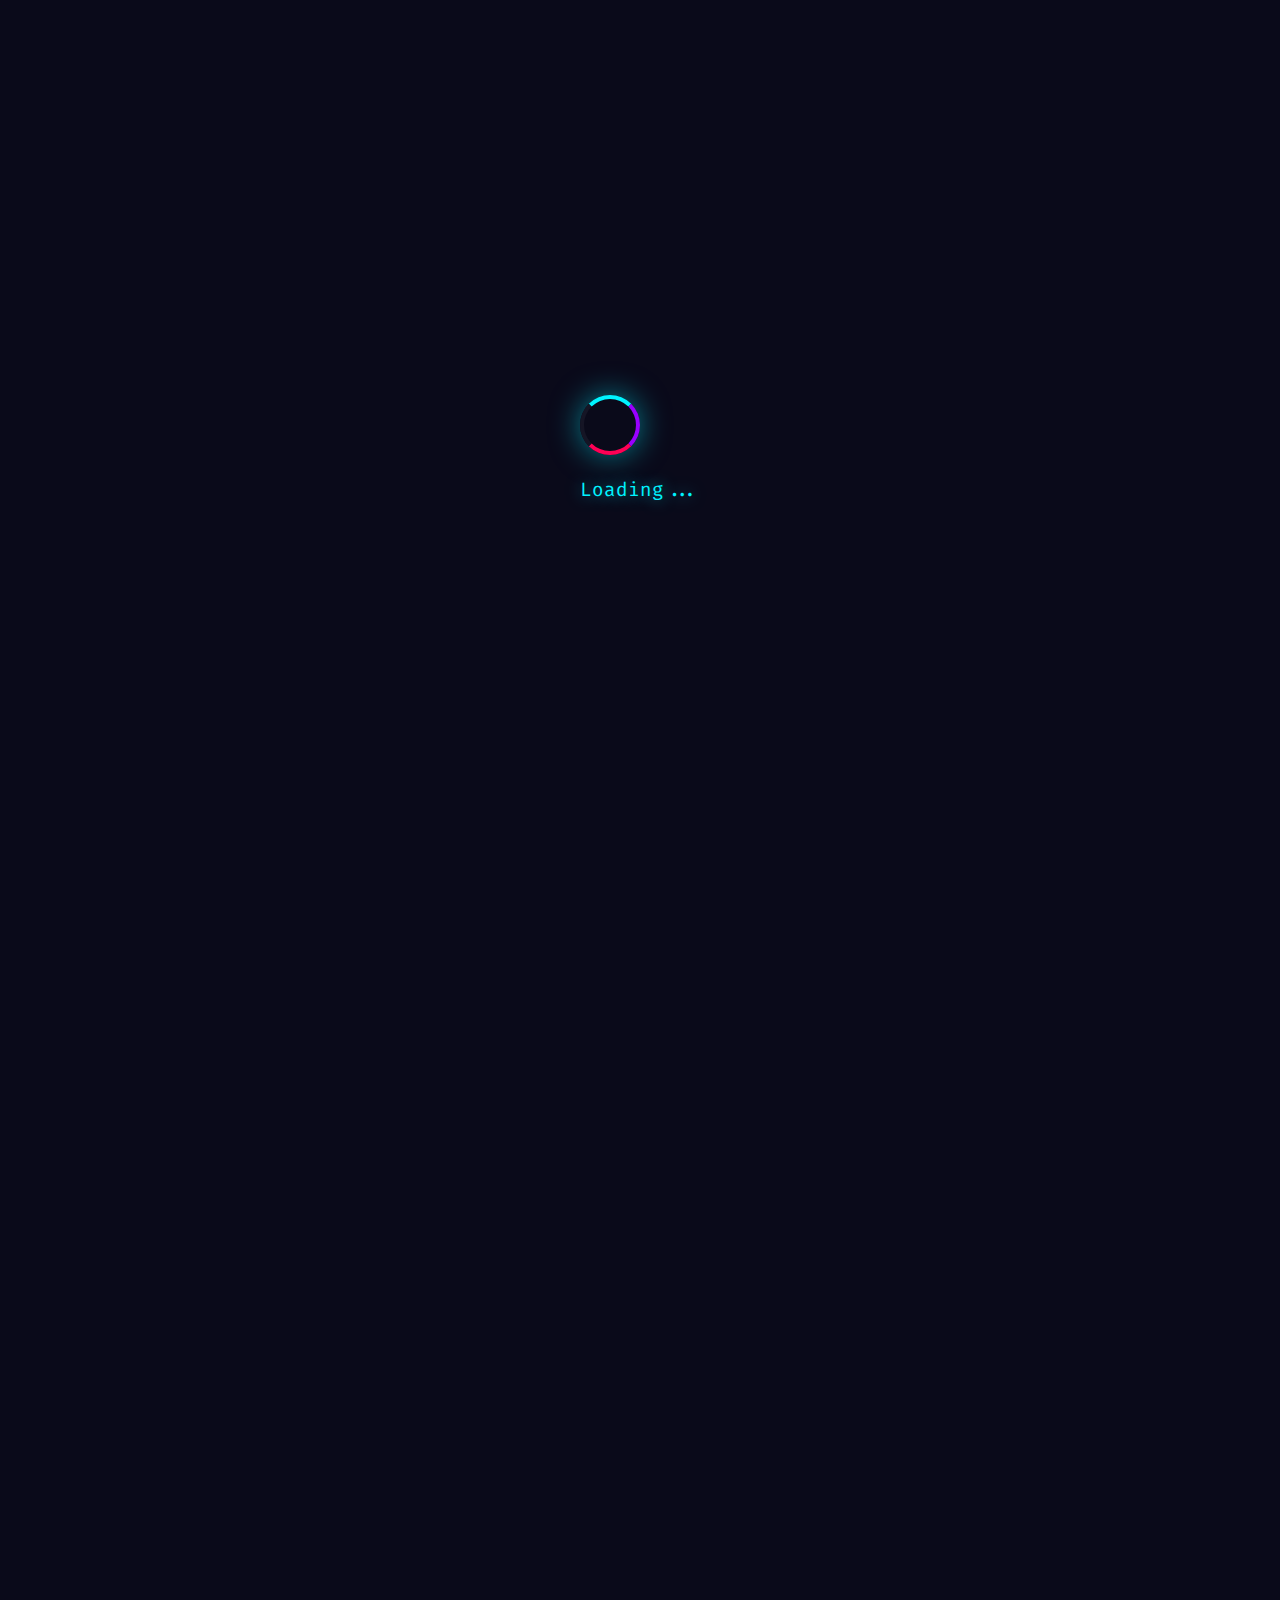
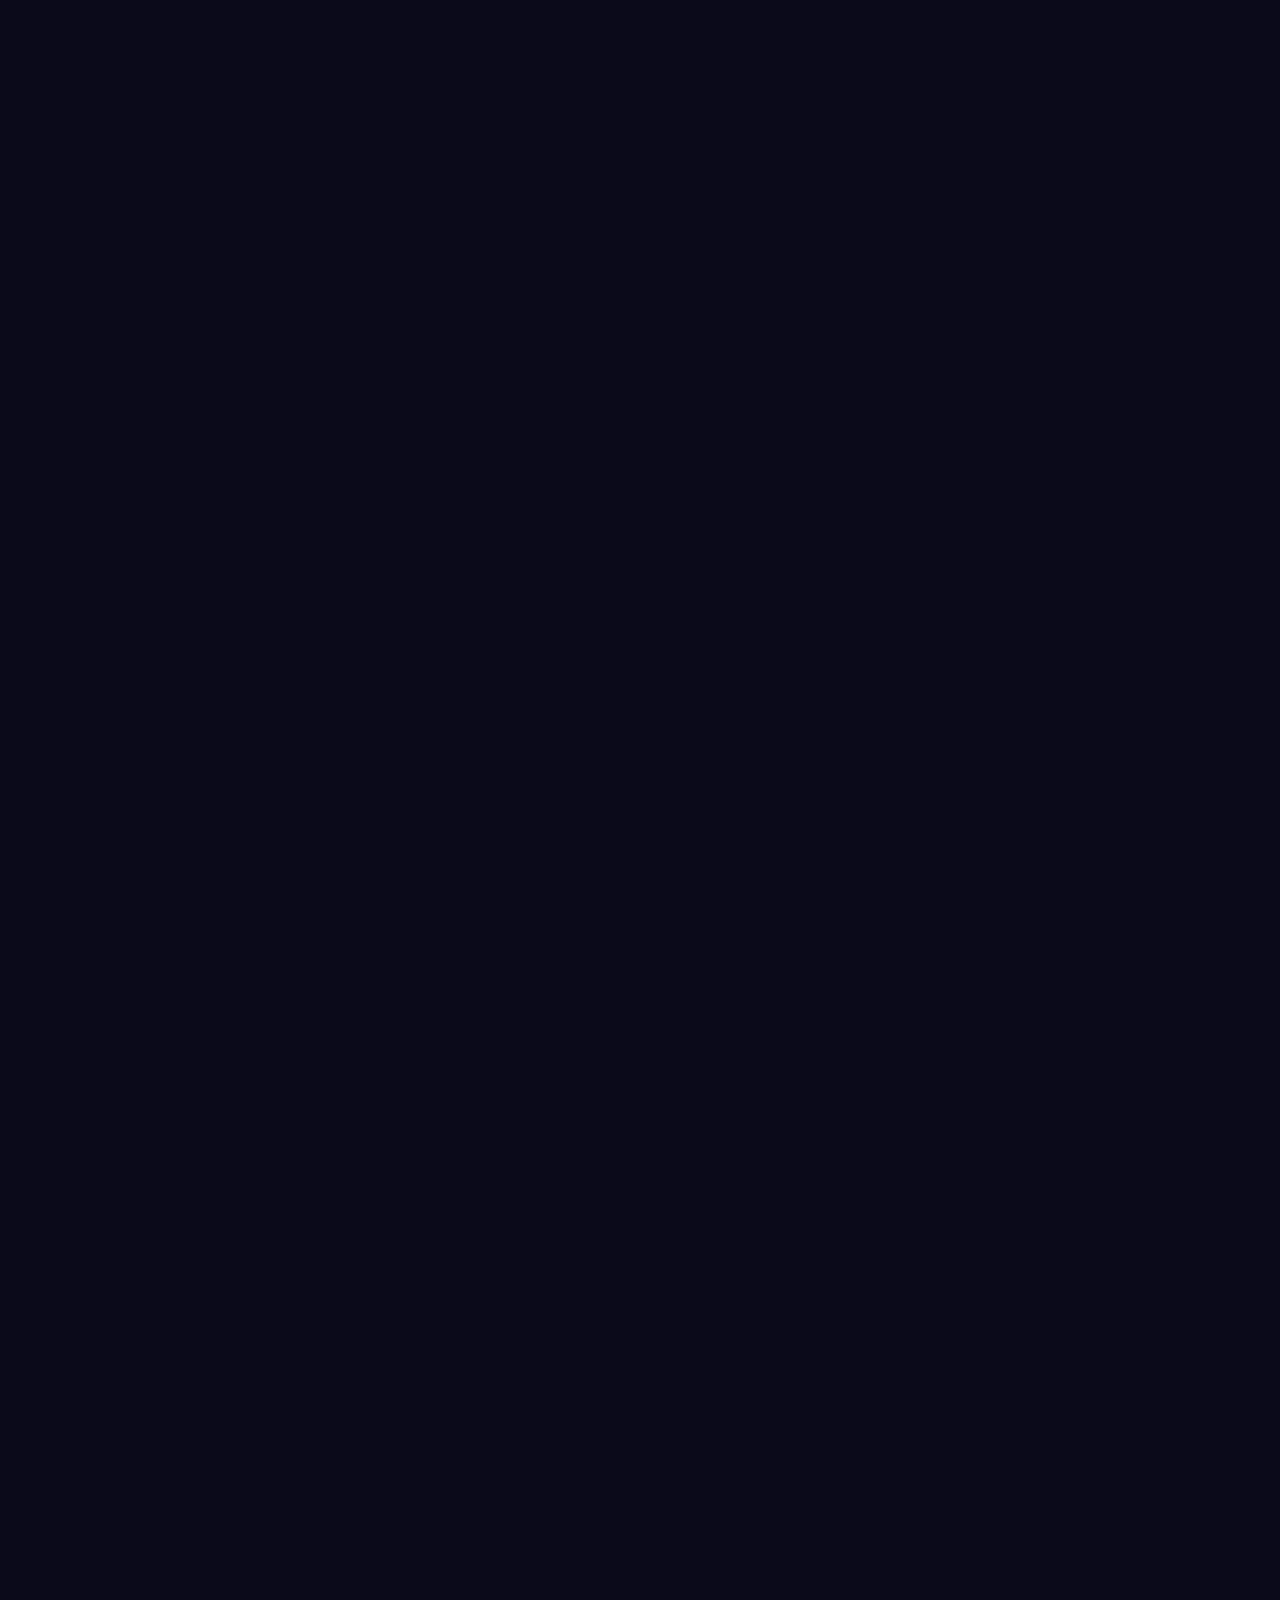
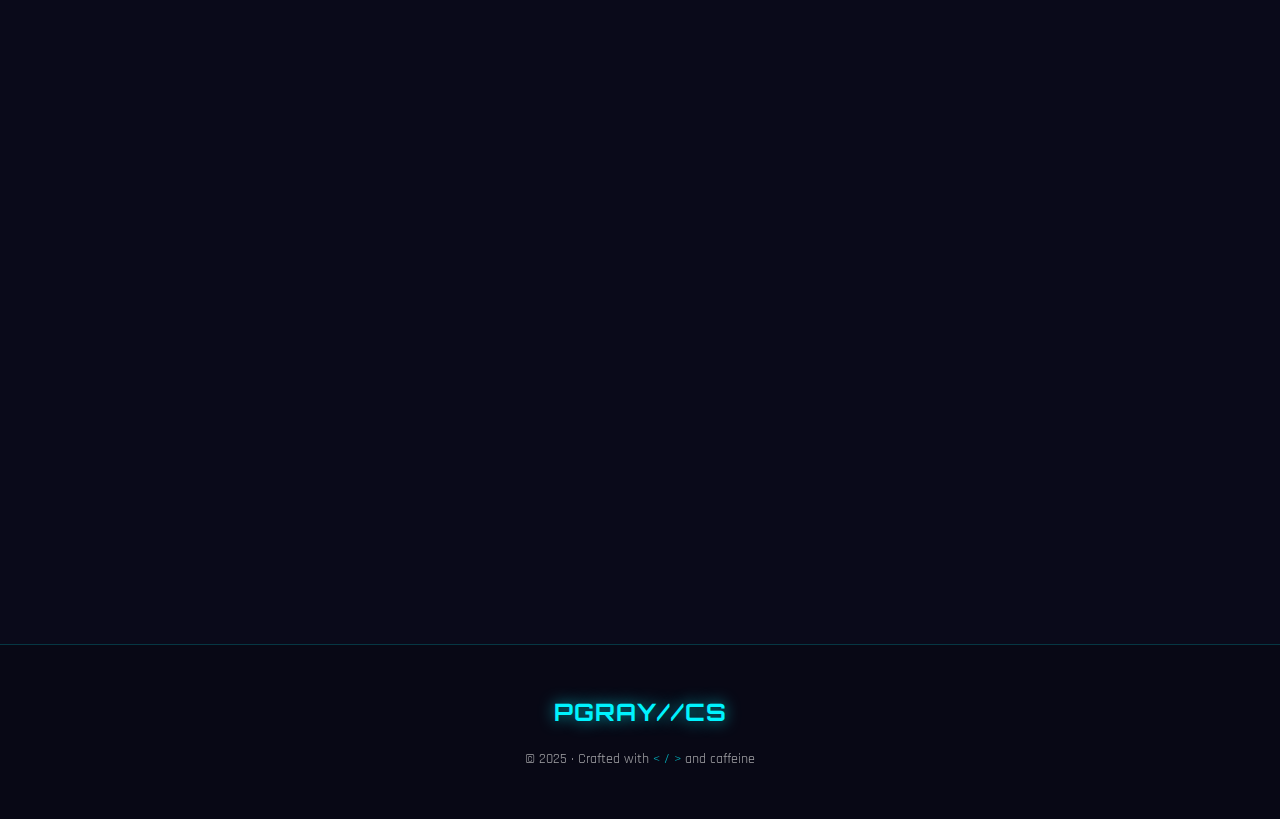
<file: index.html>
<!DOCTYPE html>
<html lang="en">
<head>
    <meta charset="UTF-8">
    <meta name="viewport" content="width=device-width, initial-scale=1.0">
    <title>PGrayCS - Tech Developer</title>    <link rel="stylesheet" href="https://cdnjs.cloudflare.com/ajax/libs/font-awesome/6.0.0/css/all.min.css">
    <link rel="preconnect" href="https://fonts.googleapis.com">
    <link rel="preconnect" href="https://fonts.gstatic.com" crossorigin>
    <link href="https://fonts.googleapis.com/css2?family=Orbitron:wght@400;500;700;900&family=Rajdhani:wght@300;400;500;700&family=Fira+Code:wght@300;400;500;600&display=swap" rel="stylesheet">
    <style>        :root {
            --primary-color: #00f3ff;
            --secondary-color: #9900ff;
            --accent-color: #ff0055;
            --success-color: #00ff88;
            --warning-color: #ffaa00;
            --text-color: #e0e0e0;
            --bg-color: #0a0a1a;
            --card-bg: #151525;
            --dark-bg: #080815;
            --matrix-green: #00ff41;
        }

        * {
            margin: 0;
            padding: 0;
            box-sizing: border-box;
        }        body {
            font-family: 'Rajdhani', sans-serif;
            line-height: 1.6;
            color: var(--text-color);
            background-color: var(--bg-color);
            background-image: 
                radial-gradient(circle at 25% 10%, rgba(0, 243, 255, 0.08) 0%, transparent 40%),
                radial-gradient(circle at 75% 90%, rgba(153, 0, 255, 0.08) 0%, transparent 40%),
                radial-gradient(circle at 50% 50%, rgba(255, 0, 85, 0.05) 0%, transparent 60%),
                linear-gradient(to bottom, var(--bg-color), var(--dark-bg));
            background-attachment: fixed;
            overflow-x: hidden;
            animation: backgroundShift 15s ease infinite;
        }

        @keyframes backgroundShift {
            0%, 100% { background-position: 0% 50%; }
            50% { background-position: 100% 50%; }
        }nav {
            background-color: rgba(10, 10, 26, 0.85);
            backdrop-filter: blur(15px);
            padding: 1rem;
            position: fixed;
            width: 100%;
            top: 0;
            z-index: 1000;
            box-shadow: 0 0 20px rgba(0, 243, 255, 0.3);
            border-bottom: 1px solid rgba(0, 243, 255, 0.3);
            transition: all 0.3s ease;
        }

        nav.scrolled {
            background-color: rgba(8, 8, 21, 0.95);
            box-shadow: 0 0 30px rgba(0, 243, 255, 0.4);
        }

        .nav-content {
            max-width: 1200px;
            margin: 0 auto;
            display: flex;
            justify-content: space-between;
            align-items: center;
        }        .logo {
            font-family: 'Orbitron', sans-serif;
            font-weight: 700;
            color: var(--primary-color);
            text-shadow: 0 0 15px rgba(0, 243, 255, 0.7);
            letter-spacing: 1px;
            position: relative;
            cursor: pointer;
            transition: all 0.3s ease;
        }

        .logo:hover {
            transform: scale(1.05);
            text-shadow: 0 0 25px rgba(0, 243, 255, 1);
        }

        /* Status Indicator */
        .status-indicator {
            position: absolute;
            top: -5px;
            right: -10px;
            width: 8px;
            height: 8px;
            background: var(--success-color);
            border-radius: 50%;
            animation: pulse 2s infinite;
        }

        @keyframes pulse {
            0% { box-shadow: 0 0 0 0 rgba(0, 255, 136, 0.7); }
            70% { box-shadow: 0 0 0 10px rgba(0, 255, 136, 0); }
            100% { box-shadow: 0 0 0 0 rgba(0, 255, 136, 0); }
        }

        .nav-links {
            display: flex;
            gap: 2rem;
        }

        .nav-links a {
            text-decoration: none;
            color: var(--text-color);
            font-weight: 500;
            text-transform: uppercase;
            letter-spacing: 1px;
            position: relative;
            padding: 0.5rem 0;
            transition: all 0.3s ease;
        }

        .nav-links a::after {
            content: '';
            position: absolute;
            bottom: 0;
            left: 0;
            width: 0;
            height: 2px;
            background: linear-gradient(90deg, var(--primary-color), var(--secondary-color));
            transition: width 0.3s ease;
        }

        .nav-links a:hover {
            color: var(--primary-color);
        }

        .nav-links a:hover::after {
            width: 100%;
        }        .hero {
            min-height: 100vh;
            display: flex;
            flex-direction: column;
            justify-content: center;
            align-items: center;
            text-align: center;
            padding: 8rem 2rem 4rem;
            position: relative;
            overflow: hidden;
        }

        .hero::before {
            content: '';
            position: absolute;
            top: 0;
            left: 0;
            width: 100%;
            height: 100%;
            background: 
                linear-gradient(135deg, rgba(0, 243, 255, 0.15) 0%, transparent 50%),
                linear-gradient(225deg, rgba(153, 0, 255, 0.15) 0%, transparent 50%),
                radial-gradient(circle at center, rgba(255, 0, 85, 0.1) 0%, transparent 70%);
            z-index: -1;
            animation: heroGlow 10s ease-in-out infinite;
        }

        @keyframes heroGlow {
            0%, 100% { opacity: 0.8; transform: scale(1); }
            50% { opacity: 1; transform: scale(1.05); }
        }

        /* Floating Elements */
        .floating-elements {
            position: absolute;
            width: 100%;
            height: 100%;
            top: 0;
            left: 0;
            z-index: 1;
            pointer-events: none;
        }

        .floating-icon {
            position: absolute;
            font-size: 2rem;
            color: var(--primary-color);
            opacity: 0.15;
            animation: float-random 15s infinite ease-in-out;
            filter: blur(1px);
            --parallax-x: 0px;
            --parallax-y: 0px;
        }

        @keyframes float-random {
            0%, 100% { 
                transform: translate(var(--parallax-x, 0px), var(--parallax-y, 0px)) translate(0, 0) rotate(0deg) scale(1); 
                opacity: 0.15; 
            }
            25% { 
                transform: translate(var(--parallax-x, 0px), var(--parallax-y, 0px)) translate(20px, -30px) rotate(90deg) scale(1.2); 
                opacity: 0.35; 
            }
            50% { 
                transform: translate(var(--parallax-x, 0px), var(--parallax-y, 0px)) translate(-15px, -60px) rotate(180deg) scale(0.9); 
                opacity: 0.25; 
            }
            75% { 
                transform: translate(var(--parallax-x, 0px), var(--parallax-y, 0px)) translate(30px, -40px) rotate(270deg) scale(1.1); 
                opacity: 0.35; 
            }
        }

        .hero-content {
            position: relative;
            z-index: 2;
        }        .hero h1 {
            font-family: 'Orbitron', sans-serif;
            font-size: 3.5rem;
            font-weight: 900;
            margin-bottom: 1rem;            background: linear-gradient(90deg, var(--primary-color), var(--secondary-color), var(--accent-color), var(--primary-color));
            background-size: 300% 100%;
            -webkit-background-clip: text;
            background-clip: text;
            -webkit-text-fill-color: transparent;
            animation: gradientText 5s ease infinite;
            letter-spacing: 2px;
            position: relative;
            filter: drop-shadow(0 0 30px rgba(0, 243, 255, 0.5));
        }

        @keyframes gradientText {
            0%, 100% { background-position: 0% 50%; }
            50% { background-position: 100% 50%; }
        }

        .hero-subtitle {
            font-size: 1.5rem;
            margin-bottom: 2rem;
            font-weight: 500;
            text-shadow: 0 0 15px rgba(0, 243, 255, 0.6);
            animation: subtitlePulse 3s ease-in-out infinite;
        }

        @keyframes subtitlePulse {
            0%, 100% { opacity: 0.9; }
            50% { opacity: 1; text-shadow: 0 0 25px rgba(0, 243, 255, 0.8); }
        }

        .typewriter {
            border-right: 2px solid var(--primary-color);
            white-space: nowrap;
            overflow: hidden;
            animation: typing 4s steps(40) infinite, blink 0.5s step-end infinite alternate;
            padding-right: 5px;
        }

        @keyframes typing {
            from { width: 0 }
            50% { width: 100% }
            90% { width: 100% }
            to { width: 0 }
        }

        @keyframes blink {
            50% { border-color: transparent }
        }

        .container {
            max-width: 1200px;
            margin: 0 auto;
            padding: 4rem 2rem;
        }

        .section {
            margin-bottom: 6rem;
            position: relative;
        }

        .section-title {
            font-family: 'Orbitron', sans-serif;
            font-size: 2.5rem;
            margin-bottom: 3rem;
            text-align: center;
            color: var(--primary-color);
            text-shadow: 0 0 15px rgba(0, 243, 255, 0.5);
            position: relative;
            display: inline-block;
            left: 50%;
            transform: translateX(-50%);
            animation: titleGlow 3s ease-in-out infinite;
        }

        @keyframes titleGlow {
            0%, 100% { text-shadow: 0 0 15px rgba(0, 243, 255, 0.5); }
            50% { text-shadow: 0 0 30px rgba(0, 243, 255, 0.8), 0 0 50px rgba(153, 0, 255, 0.4); }
        }

        .section-title::after {
            content: '';
            position: absolute;
            bottom: -10px;
            left: 0;
            width: 100%;
            height: 3px;
            background: linear-gradient(90deg, var(--secondary-color), var(--primary-color), var(--accent-color), var(--primary-color), var(--secondary-color));
            background-size: 200% 100%;
            animation: lineSlide 3s linear infinite;
        }

        @keyframes lineSlide {
            0% { background-position: 0% 50%; }
            100% { background-position: 200% 50%; }
        }

        .about-content {
            display: grid;
            grid-template-columns: 1fr 1fr;
            gap: 4rem;
            align-items: center;
        }

        .about-text {
            position: relative;
            padding: 20px;
            border: 1px solid rgba(0, 243, 255, 0.2);
            border-radius: 8px;
            background-color: rgba(21, 21, 37, 0.7);
        }

        .about-text p {
            margin-bottom: 1rem;
            font-size: 1.2rem;
        }

        .skills {
            display: flex;
            flex-wrap: wrap;
            gap: 1rem;
            margin-top: 2rem;
        }

        .skill-tag {
            background: linear-gradient(135deg, var(--primary-color), var(--secondary-color));
            background-size: 200% 200%;
            animation: gradient-shift 3s ease infinite;
            color: var(--dark-bg);
            padding: 0.3rem 1rem;
            border-radius: 50px;
            font-weight: 600;
            font-size: 0.9rem;
            box-shadow: 0 0 15px rgba(0, 243, 255, 0.3);
            transition: all 0.3s ease;
            will-change: transform;
        }

        .skill-tag:hover {
            transform: translateY(-5px) scale(1.1);
            box-shadow: 0 5px 25px rgba(0, 243, 255, 0.6);
        }

        @keyframes gradient-shift {
            0% { background-position: 0% 50% }
            50% { background-position: 100% 50% }
            100% { background-position: 0% 50% }
        }

        .terminal {
            background-color: var(--dark-bg);
            border-radius: 8px;
            padding: 20px;
            font-family: 'Courier New', monospace;
            border: 1px solid var(--primary-color);
            box-shadow: 0 0 25px rgba(0, 243, 255, 0.4), inset 0 0 20px rgba(0, 243, 255, 0.1);
            position: relative;
            animation: terminalPulse 5s ease-in-out infinite;
        }

        @keyframes terminalPulse {
            0%, 100% { box-shadow: 0 0 25px rgba(0, 243, 255, 0.4), inset 0 0 20px rgba(0, 243, 255, 0.1); }
            50% { box-shadow: 0 0 40px rgba(0, 243, 255, 0.6), inset 0 0 30px rgba(0, 243, 255, 0.2); }
        }

        .terminal-header {
            display: flex;
            align-items: center;
            margin-bottom: 15px;
            border-bottom: 1px solid rgba(255, 255, 255, 0.1);
            padding-bottom: 10px;
        }

        .terminal-button {
            width: 12px;
            height: 12px;
            border-radius: 50%;
            margin-right: 7px;
        }

        .btn-red { background-color: #ff5f57; }
        .btn-yellow { background-color: #febc2e; }
        .btn-green { background-color: #28c840; }

        .terminal-title {
            margin-left: 10px;
            font-size: 0.9rem;
            color: rgba(255, 255, 255, 0.7);
        }

        .terminal-text {
            line-height: 1.5;
        }

        .terminal-text .prompt {
            color: var(--primary-color);
            margin-right: 10px;
        }

        .terminal-text .command {
            color: #ffffff;
        }

        .terminal-text .output {
            color: #a0a0a0;
            margin: 5px 0 15px 0;
            display: block;
        }

        .cards {
            display: grid;
            grid-template-columns: repeat(auto-fit, minmax(300px, 1fr));
            gap: 2rem;
            margin-top: 2rem;
        }        .card {
            background: var(--card-bg);
            padding: 2rem;
            border-radius: 12px;
            border: 1px solid rgba(0, 243, 255, 0.2);
            box-shadow: 0 0 20px rgba(0, 0, 0, 0.2);
            transition: all 0.4s cubic-bezier(0.4, 0, 0.2, 1);
            position: relative;
            overflow: hidden;
            z-index: 1;
            transform: perspective(1000px) rotateX(0deg);
        }

        .card::before {
            content: '';
            position: absolute;
            top: -2px;
            left: -2px;
            right: -2px;
            bottom: -2px;
            background: linear-gradient(45deg, var(--primary-color), var(--secondary-color), var(--accent-color), var(--success-color), var(--primary-color));
            z-index: -1;
            background-size: 400%;
            animation: glowing 20s linear infinite;
            opacity: 0;
            transition: opacity 0.3s ease-in-out;
            border-radius: 14px;
        }

        .card::after {
            content: '';
            position: absolute;
            top: 0;
            left: -100%;
            width: 100%;
            height: 100%;
            background: linear-gradient(90deg, transparent, rgba(255, 255, 255, 0.15), transparent);
            transition: left 0.6s ease;
        }

        .card:hover::before {
            opacity: 1;
        }

        .card:hover::after {
            left: 100%;
        }

        .card:hover {
            transform: perspective(1000px) rotateX(5deg) translateY(-20px) scale(1.02);
            box-shadow: 0 25px 50px rgba(0, 243, 255, 0.3), 0 0 40px rgba(153, 0, 255, 0.2);
        }

        @keyframes glowing {
            0% { background-position: 0 0; }
            50% { background-position: 400% 0; }
            100% { background-position: 0 0; }
        }

        .card h3 {
            font-family: 'Orbitron', sans-serif;
            color: var(--primary-color);
            margin-bottom: 1rem;
            text-transform: uppercase;
            letter-spacing: 1px;
        }

        .card-content {
            position: relative;
            z-index: 3;
        }

        .tech-stack {
            display: flex;
            flex-wrap: wrap;
            gap: 0.5rem;
            margin-top: 1rem;
        }        .tech-badge {
            background-color: rgba(0, 0, 0, 0.2);
            color: var(--primary-color);
            border: 1px solid var(--primary-color);
            padding: 0.2rem 0.5rem;
            border-radius: 4px;
            font-size: 0.8rem;
            transition: all 0.3s ease;
            position: relative;
            overflow: hidden;
            will-change: transform;
        }

        .tech-badge::before {
            content: '';
            position: absolute;
            top: 0;
            left: -100%;
            width: 100%;
            height: 100%;
            background: linear-gradient(135deg, var(--primary-color), var(--secondary-color));
            transition: left 0.3s ease;
            z-index: -1;
        }

        .tech-badge:hover {
            color: var(--dark-bg);
            transform: scale(1.15) rotate(-2deg);
            box-shadow: 0 0 15px rgba(0, 243, 255, 0.6);
        }

        .tech-badge:hover::before {
            left: 0;
        }

        .social-links {
            display: flex;
            justify-content: center;
            gap: 2rem;
            margin-top: 3rem;
        }

        .social-link {
            display: flex;
            flex-direction: column;
            align-items: center;
            color: var(--text-color);
            text-decoration: none;
            transition: all 0.3s ease;
        }        .social-icon {
            display: flex;
            align-items: center;
            justify-content: center;
            width: 60px;
            height: 60px;
            border-radius: 50%;
            background-color: var(--card-bg);
            border: 1px solid rgba(0, 243, 255, 0.2);
            font-size: 1.5rem;
            margin-bottom: 0.5rem;
            position: relative;
            overflow: hidden;
            transition: all 0.3s ease;
        }

        .social-icon i {
            color: var(--primary-color);
            z-index: 2;
            position: relative;
            transition: all 0.3s ease;
        }

        .social-icon::before {
            content: '';
            position: absolute;
            width: 100%;
            height: 100%;
            background: linear-gradient(45deg, var(--primary-color), var(--secondary-color));
            opacity: 0;
            transition: opacity 0.3s ease;
            z-index: -1;
        }

        .social-name {
            font-size: 0.9rem;
            opacity: 0.8;
        }        .social-link:hover .social-icon {
            transform: translateY(-8px) rotate(5deg);
            box-shadow: 0 8px 25px rgba(0, 243, 255, 0.5), 0 0 30px rgba(153, 0, 255, 0.3);
            border-color: var(--primary-color);
        }

        .social-link:hover .social-icon::before {
            opacity: 1;
        }

        .social-link:hover .social-icon i {
            color: var(--dark-bg);
            transform: scale(1.2) rotate(-5deg);
        }

        .social-link:hover .social-name {
            color: var(--primary-color);
            text-shadow: 0 0 10px rgba(0, 243, 255, 0.6);
        }

        footer {
            background-color: var(--dark-bg);
            padding: 3rem 2rem;
            text-align: center;
            margin-top: 4rem;
            border-top: 1px solid rgba(0, 243, 255, 0.2);
            position: relative;
        }

        .footer-content {
            position: relative;
            z-index: 2;
        }

        .footer-text {
            font-size: 0.9rem;
            opacity: 0.7;
            margin-top: 1rem;
        }

        .highlight {
            color: var(--primary-color);
        }

        /* Mobile Menu */
        .menu-toggle {
            display: none;
            flex-direction: column;
            justify-content: space-between;
            width: 30px;
            height: 21px;
            cursor: pointer;
        }

        .menu-toggle span {
            display: block;
            height: 3px;
            width: 100%;
            background-color: var(--primary-color);
            border-radius: 3px;
            transition: all 0.3s ease;
        }        @media (max-width: 768px) {
            .hero h1 {
                font-size: 2.5rem;
            }
            
            .menu-toggle {
                display: flex;
            }
            
            .nav-links {
                display: none;
                position: absolute;
                top: 100%;
                left: 0;
                width: 100%;
                flex-direction: column;
                align-items: center;
                background-color: rgba(10, 10, 26, 0.95);
                backdrop-filter: blur(10px);
                padding: 1rem 0;
                box-shadow: 0 5px 10px rgba(0, 0, 0, 0.2);
            }
            
            .nav-links.active {
                display: flex;
            }

            .about-content {
                grid-template-columns: 1fr;
                gap: 2rem;
            }

            .terminal {
                order: -1;
            }

            .social-links {
                gap: 1.5rem;
                flex-wrap: wrap;
                justify-content: center;
            }            .social-icon {
                width: 50px;
                height: 50px;
                font-size: 1.2rem;
            }
        }

        /* Smooth Scrolling */
        html {
            scroll-behavior: smooth;
        }

        /* Loading Screen */
        .loading-screen {
            position: fixed;
            top: 0;
            left: 0;
            width: 100%;
            height: 100%;
            background: var(--bg-color);
            display: flex;
            justify-content: center;
            align-items: center;
            z-index: 9999;
            transition: opacity 0.5s ease;
        }

        .loading-spinner {
            width: 60px;
            height: 60px;
            border: 4px solid var(--card-bg);
            border-top: 4px solid var(--primary-color);
            border-right: 4px solid var(--secondary-color);
            border-bottom: 4px solid var(--accent-color);
            border-radius: 50%;
            animation: spin 1s linear infinite;
            box-shadow: 0 0 30px rgba(0, 243, 255, 0.5);
        }

        @keyframes spin {
            0% { transform: rotate(0deg); }
            100% { transform: rotate(360deg); }
        }

        .loading-text {
            margin-top: 20px;
            font-family: 'Fira Code', monospace;
            color: var(--primary-color);
            animation: typing-dots 1.5s infinite, textPulse 2s ease-in-out infinite;
            font-size: 1.2rem;
            text-shadow: 0 0 15px rgba(0, 243, 255, 0.6);
        }

        @keyframes textPulse {
            0%, 100% { opacity: 0.8; }
            50% { opacity: 1; }
        }

        @keyframes typing-dots {
            0%, 20% { content: 'Loading'; }
            40% { content: 'Loading.'; }
            60% { content: 'Loading..'; }
            80%, 100% { content: 'Loading...'; }
        }

        /* Scroll Progress Bar */
        .scroll-progress {
            position: fixed;
            top: 0;
            left: 0;
            width: 0%;
            height: 4px;
            background: linear-gradient(90deg, var(--primary-color), var(--secondary-color), var(--accent-color), var(--primary-color));
            background-size: 200% 100%;
            z-index: 1001;
            transition: width 0.1s ease;
            box-shadow: 0 0 15px rgba(0, 243, 255, 0.6), 0 0 30px rgba(153, 0, 255, 0.4);
            animation: progressGlow 3s linear infinite;
        }

        @keyframes progressGlow {
            0% { background-position: 0% 50%; }
            100% { background-position: 200% 50%; }
        }

        /* Animation classes */
        .glitch-effect {
            animation: glitch 1s linear infinite;
        }

        @keyframes glitch {
            2%, 64% {
                transform: translate(2px, 0) skew(0deg);
            }
            4%, 60% {
                transform: translate(-2px, 0) skew(0deg);
            }
            62% {
                transform: translate(0, 0) skew(5deg);
            }        }
    </style>
</head>
<body>
    <!-- Loading Screen -->
    <div class="loading-screen" id="loadingScreen">
        <div style="text-align: center;">
            <div class="loading-spinner"></div>
            <div class="loading-text">Loading...</div>
        </div>
    </div>    <!-- Scroll Progress Bar -->
    <div class="scroll-progress" id="scrollProgress"></div>

    <nav id="navbar">
        <div class="nav-content">
            <h2 class="logo">
                PGRAY<span class="highlight">//</span>CS
                <div class="status-indicator"></div>
            </h2>
            <div class="menu-toggle" id="menuToggle">
                <span></span>
                <span></span>
                <span></span>
            </div>            <div class="nav-links" id="navLinks">
                <a href="#about">about_me</a> 
                <a href="#projects">projects</a>
                <a href="#tools">tools</a>
                <a href="#games">games</a>
                <a href="#skills">skills</a>
                <a href="#contact">contact</a>
            </div>
        </div>
    </nav>    <section class="hero">
        <!-- Floating Tech Icons -->
        <div class="floating-elements">
            <i class="floating-icon fas fa-code" style="top: 20%; left: 10%; animation-delay: -2s;"></i>
            <i class="floating-icon fas fa-laptop-code" style="top: 30%; right: 15%; animation-delay: -5s;"></i>
            <i class="floating-icon fas fa-microchip" style="top: 60%; left: 20%; animation-delay: -8s;"></i>
            <i class="floating-icon fas fa-robot" style="top: 70%; right: 25%; animation-delay: -3s;"></i>
            <i class="floating-icon fas fa-rocket" style="top: 40%; left: 80%; animation-delay: -6s;"></i>
            <i class="floating-icon fas fa-database" style="top: 15%; right: 30%; animation-delay: -1s;"></i>
        </div>
        
        <div class="hero-content">
            <h1>PETER <span class="highlight">GRAY</span></h1>
            <p class="hero-subtitle typewriter">Software Developer · Problem Solver · Tech Enthusiast</p>
        </div>
    </section>

    <div class="container">
        <section id="about" class="section">
            <h2 class="section-title">about_me</h2>
            <div class="about-content">
                <div class="about-text">
                    <p>I'm a passionate software developer with expertise in building modern applications and solving complex problems. I thrive on technical challenges and creating elegant, efficient solutions.</p>
                    <p>With a focus on web development and a love for cutting-edge technologies, I craft digital experiences that push boundaries.</p>
                    <div class="skills">
                        <span class="skill-tag">JavaScript</span>
                        <span class="skill-tag">React</span>
                        <span class="skill-tag">Node.js</span>
                        <span class="skill-tag">Python</span>
                        <span class="skill-tag">Full Stack</span>
                    </div>
                </div>
                <div class="terminal">
                    <div class="terminal-header">
                        <div class="terminal-button btn-red"></div>
                        <div class="terminal-button btn-yellow"></div>
                        <div class="terminal-button btn-green"></div>
                        <div class="terminal-title">pgraycs-terminal</div>
                    </div>
                    <div class="terminal-text">
                        <div><span class="prompt">$</span> <span class="command">whoami</span></div>
                        <span class="output">Peter Gray, Software Developer</span>
                        <div><span class="prompt">$</span> <span class="command">cat skills.txt</span></div>
                        <span class="output">Frontend Development, Backend Systems, Database Design, UI/UX, Problem Solving</span>
                        <div><span class="prompt">$</span> <span class="command">./start_conversation.sh</span></div>
                        <span class="output">Initializing contact channels... Ready to connect!</span>
                        <div><span class="prompt">$</span> <span class="command">_</span></div>
                    </div>
                </div>
            </div>
        </section>

        <section id="projects" class="section">
            <h2 class="section-title">featured_projects</h2>
            <div class="cards">
                <div class="card">
                    <div class="card-content">
                        <h3>Project Alpha</h3>
                        <p>A cutting-edge web application featuring real-time data analysis and interactive visualizations for tech industry metrics.</p>
                        <div class="tech-stack">
                            <span class="tech-badge">React</span>
                            <span class="tech-badge">Node.js</span>
                            <span class="tech-badge">Socket.io</span>
                        </div>
                    </div>
                </div>
                <div class="card">
                    <div class="card-content">
                        <h3>Neural Net</h3>
                        <p>Machine learning system designed to analyze and predict user behavior across digital platforms with 95% accuracy.</p>
                        <div class="tech-stack">
                            <span class="tech-badge">Python</span>
                            <span class="tech-badge">TensorFlow</span>
                            <span class="tech-badge">AWS</span>
                        </div>
                    </div>
                </div>
                <div class="card">
                    <div class="card-content">
                        <h3>Crypto Tracker</h3>
                        <p>Blockchain-based application for monitoring cryptocurrency markets with customizable alerts and portfolio management.</p>
                        <div class="tech-stack">
                            <span class="tech-badge">Vue.js</span>
                            <span class="tech-badge">Express</span>
                            <span class="tech-badge">MongoDB</span>
                        </div>
                    </div>
                </div>
            </div>
        </section>

        <section id="tools" class="section">
            <h2 class="section-title">tools</h2>
            <div class="cards">
                <div class="card">
                    <div class="card-content">
                        <h3>Grade Boundary Calculator</h3>
                        <p>A web-based tool for calculating grade boundaries and academic performance metrics.</p>
                        <div class="tech-stack">
                            <span class="tech-badge">JavaScript</span>
                            <span class="tech-badge">HTML</span>
                            <span class="tech-badge">CSS</span>
                        </div>
                    </div>
                </div>
                <div class="card">
                    <div class="card-content">
                        <h3>Tool Coming Soon</h3>
                        <p>More development tools and utilities are currently in development.</p>
                        <div class="tech-stack">
                            <span class="tech-badge">In Progress</span>
                        </div>
                    </div>
                </div>
            </div>
        </section>

        <section id="games" class="section">
            <h2 class="section-title">games</h2>
            <div class="cards">
                <div class="card">
                    <div class="card-content">
                        <h3>Game Project 1</h3>
                        <p>Interactive web-based games and entertainment applications.</p>
                        <div class="tech-stack">
                            <span class="tech-badge">JavaScript</span>
                            <span class="tech-badge">Canvas</span>
                            <span class="tech-badge">WebGL</span>
                        </div>
                    </div>
                </div>
                <div class="card">
                    <div class="card-content">
                        <h3>Game Coming Soon</h3>
                        <p>Exciting gaming projects are currently under development.</p>
                        <div class="tech-stack">
                            <span class="tech-badge">In Progress</span>
                        </div>
                    </div>
                </div>
            </div>
        </section>

        <section id="skills" class="section">
            <h2 class="section-title">tech_stack</h2>
            <div class="cards">
                <div class="card">
                    <div class="card-content">
                        <h3>Frontend</h3>
                        <p>Building responsive, interactive user interfaces with modern frameworks and cutting-edge technologies.</p>
                        <div class="tech-stack">
                            <span class="tech-badge">React</span>
                            <span class="tech-badge">Vue</span>
                            <span class="tech-badge">Angular</span>
                            <span class="tech-badge">HTML5/CSS3</span>
                            <span class="tech-badge">TypeScript</span>
                        </div>
                    </div>
                </div>
                <div class="card">
                    <div class="card-content">
                        <h3>Backend</h3>
                        <p>Developing scalable server systems and APIs that power complex applications securely and efficiently.</p>
                        <div class="tech-stack">
                            <span class="tech-badge">Node.js</span>
                            <span class="tech-badge">Python</span>
                            <span class="tech-badge">Java</span>
                            <span class="tech-badge">GraphQL</span>
                            <span class="tech-badge">RESTful APIs</span>
                        </div>
                    </div>
                </div>
                <div class="card">
                    <div class="card-content">
                        <h3>DevOps</h3>
                        <p>Implementing continuous integration and deployment pipelines for smooth software delivery.</p>
                        <div class="tech-stack">
                            <span class="tech-badge">Docker</span>
                            <span class="tech-badge">Kubernetes</span>
                            <span class="tech-badge">AWS</span>
                            <span class="tech-badge">CI/CD</span>
                            <span class="tech-badge">Git</span>
                        </div>
                    </div>
                </div>
            </div>
        </section>

        <section id="contact" class="section">
            <h2 class="section-title">connect_with_me</h2>
            <div class="social-links">
                <a href="https://github.com/PGrayCS" target="_blank" class="social-link">
                    <div class="social-icon"><i class="fab fa-github"></i></div>
                    <span class="social-name">GitHub</span>
                </a>
                <a href="https://linkedin.com/in/yourusername" target="_blank" class="social-link">
                    <div class="social-icon"><i class="fab fa-linkedin"></i></div>
                    <span class="social-name">LinkedIn</span>
                </a>
                <a href="mailto:your.email@example.com" class="social-link">
                    <div class="social-icon"><i class="fas fa-envelope"></i></div>
                    <span class="social-name">Email</span>
                </a>
                <a href="https://twitter.com/yourusername" target="_blank" class="social-link">
                    <div class="social-icon"><i class="fab fa-twitter"></i></div>
                    <span class="social-name">Twitter</span>
                </a>
            </div>
        </section>
    </div>

    <footer>
        <div class="footer-content">
            <h2 class="logo">PGRAY<span class="highlight">//</span>CS</h2>
            <p class="footer-text">&copy; 2025 · Crafted with <span class="highlight">< / ></span> and caffeine</p>
        </div>
    </footer>    <script>
        // Loading Screen
        window.addEventListener('load', () => {
            const loadingScreen = document.getElementById('loadingScreen');
            setTimeout(() => {
                loadingScreen.style.opacity = '0';
                setTimeout(() => {
                    loadingScreen.style.display = 'none';
                }, 500);
            }, 2000);
        });

        // Mobile menu toggle
        const menuToggle = document.getElementById('menuToggle');
        const navLinks = document.getElementById('navLinks');
        
        menuToggle.addEventListener('click', () => {
            navLinks.classList.toggle('active');
        });

        // Close menu when clicking a link
        const links = document.querySelectorAll('.nav-links a');
        links.forEach(link => {
            link.addEventListener('click', () => {
                navLinks.classList.remove('active');
            });
        });

        // Scroll Progress Bar
        window.addEventListener('scroll', () => {
            const scrollProgress = document.getElementById('scrollProgress');
            const navbar = document.getElementById('navbar');
            const scrollTop = document.documentElement.scrollTop;
            const scrollHeight = document.documentElement.scrollHeight - window.innerHeight;
            const progress = (scrollTop / scrollHeight) * 100;
            
            scrollProgress.style.width = progress + '%';
            
            // Navbar scroll effect
            if (scrollTop > 50) {
                navbar.classList.add('scrolled');
            } else {
                navbar.classList.remove('scrolled');
            }
        });

        // Smooth scroll for navigation links
        document.querySelectorAll('a[href^="#"]').forEach(anchor => {
            anchor.addEventListener('click', function (e) {
                e.preventDefault();
                const target = document.querySelector(this.getAttribute('href'));
                if (target) {
                    target.scrollIntoView({
                        behavior: 'smooth',
                        block: 'start'
                    });
                }
            });
        });

        // Scroll reveal animation for sections
        const observerOptions = {
            threshold: 0.1,
            rootMargin: '0px 0px -100px 0px'
        };

        const observer = new IntersectionObserver((entries) => {
            entries.forEach(entry => {
                if (entry.isIntersecting) {
                    entry.target.style.opacity = '1';
                    entry.target.style.transform = 'translateY(0)';
                }
            });
        }, observerOptions);

        // Apply scroll reveal to cards and sections
        document.querySelectorAll('.card, .section').forEach(el => {
            el.style.opacity = '0';
            el.style.transform = 'translateY(30px)';
            el.style.transition = 'opacity 0.6s ease, transform 0.6s ease';
            observer.observe(el);
        });

        // Consolidated mouse move handler with throttling
        let lastCursorTime = 0;
        let lastParallaxTime = 0;
        const cursorThrottle = 32; // ~31fps
        const parallaxThrottle = 16; // ~60fps
        const PARTICLE_LIFETIME = 600; // ms
        
        document.addEventListener('mousemove', (e) => {
            const currentTime = Date.now();
            
            // Cursor trail effect
            if (currentTime - lastCursorTime >= cursorThrottle) {
                lastCursorTime = currentTime;
                const particle = document.createElement('div');
                particle.style.cssText = `
                    position: fixed;
                    width: 8px;
                    height: 8px;
                    border-radius: 50%;
                    background: radial-gradient(circle, rgba(0, 243, 255, 0.8), rgba(153, 0, 255, 0.4));
                    pointer-events: none;
                    z-index: 9998;
                    left: ${e.clientX - 4}px;
                    top: ${e.clientY - 4}px;
                    box-shadow: 0 0 10px rgba(0, 243, 255, 0.6);
                    animation: fadeOut ${PARTICLE_LIFETIME}ms ease-out forwards;
                `;
                
                document.body.appendChild(particle);
                setTimeout(() => particle.remove(), PARTICLE_LIFETIME);
            }
            
            // Parallax effect for floating icons
            if (currentTime - lastParallaxTime >= parallaxThrottle) {
                lastParallaxTime = currentTime;
                requestAnimationFrame(() => {
                    const floatingIcons = document.querySelectorAll('.floating-icon');
                    const mouseX = e.clientX / window.innerWidth;
                    const mouseY = e.clientY / window.innerHeight;
                    
                    floatingIcons.forEach((icon, index) => {
                        const speed = (index + 1) * 10;
                        const x = (mouseX - 0.5) * speed;
                        const y = (mouseY - 0.5) * speed;
                        icon.style.setProperty('--parallax-x', `${x}px`);
                        icon.style.setProperty('--parallax-y', `${y}px`);
                    });
                });
            }
        });

        // Add fadeOut animation for cursor trail
        const style = document.createElement('style');
        style.textContent = `
            @keyframes fadeOut {
                to {
                    opacity: 0;
                    transform: scale(0.5);
                }
            }
        `;
        document.head.appendChild(style);

        // Add tilt effect to cards - uses CSS custom properties to avoid transform conflicts
        document.querySelectorAll('.card').forEach(card => {
            card.addEventListener('mousemove', (e) => {
                const rect = card.getBoundingClientRect();
                const x = e.clientX - rect.left;
                const y = e.clientY - rect.top;
                
                const centerX = rect.width / 2;
                const centerY = rect.height / 2;
                
                const rotateX = (y - centerY) / 10;
                const rotateY = (centerX - x) / 10;
                
                card.style.setProperty('--tilt-x', `${rotateX}deg`);
                card.style.setProperty('--tilt-y', `${rotateY}deg`);
                card.style.transform = `perspective(1000px) rotateX(var(--tilt-x, 0deg)) rotateY(var(--tilt-y, 0deg)) translateY(-20px) scale(1.02)`;
            });
            
            card.addEventListener('mouseleave', () => {
                card.style.setProperty('--tilt-x', '0deg');
                card.style.setProperty('--tilt-y', '0deg');
                card.style.transform = '';
            });
        });

    </script>
</body>
</html>
</file>
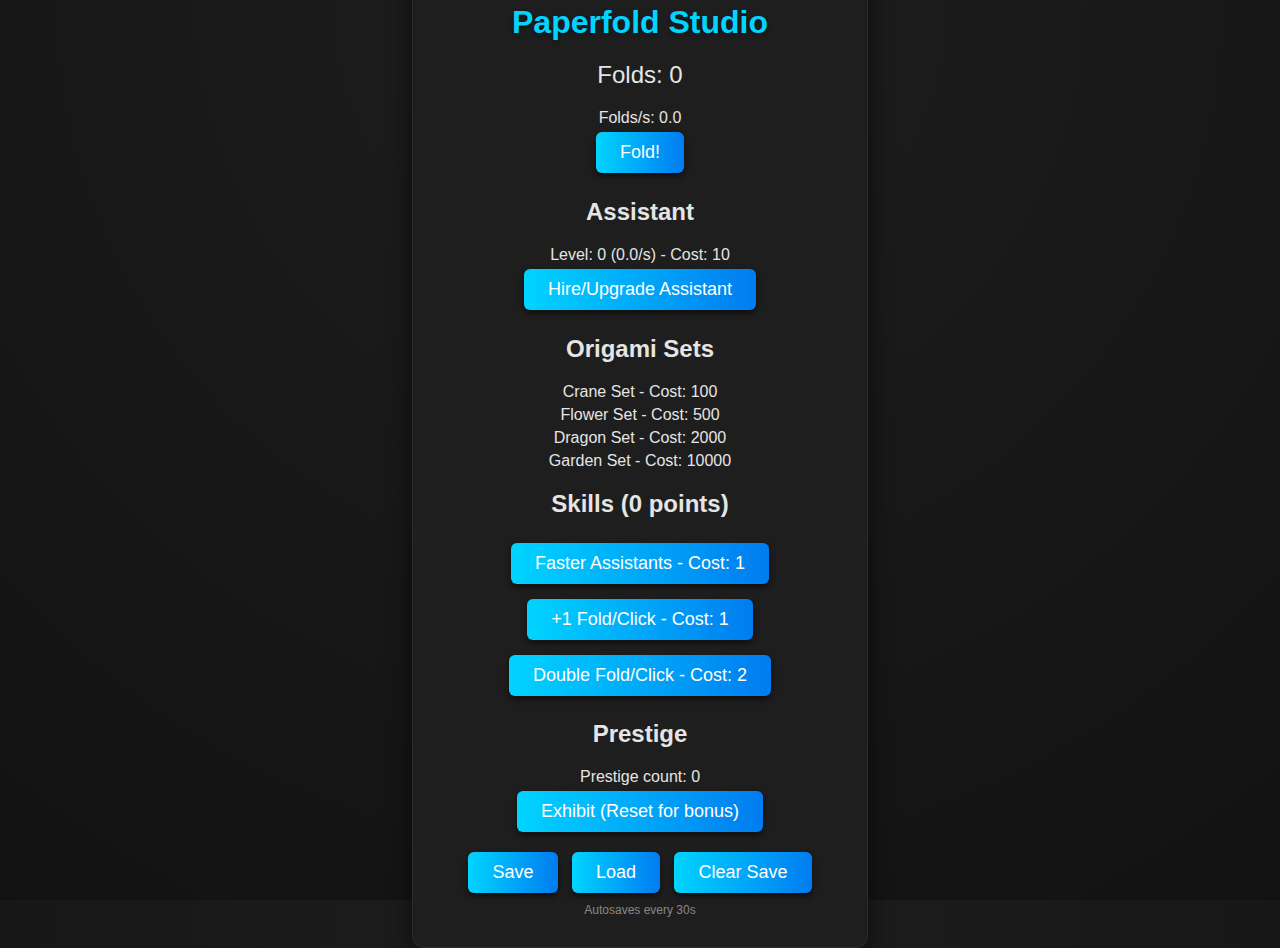
<file: paperfoldstudio/index.html>
<!DOCTYPE html>
<html lang="en">
<head>
  <meta charset="UTF-8">
  <title>Paperfold Studio Web</title>
  <link rel="stylesheet" href="style.css">
</head>
<body>
  <div id="game-container">
    <h1>Paperfold Studio</h1>
    <div id="fold-display">Folds: 0</div>
    <div id="rate-display">Folds/s: 0</div>
    <button id="fold-button">Fold!</button>

    <h2>Assistant</h2>
    <div id="assistant-info">Level: 0 (0/s) - Cost: 10</div>
    <button id="hire-assistant-button">Hire/Upgrade Assistant</button>

    <h2>Origami Sets</h2>
    <ul id="set-list"></ul>

    <h2>Skills (<span id="skill-points">0</span> points)</h2>
    <ul id="skill-list"></ul>

    <h2>Prestige</h2>
    <div id="prestige-info">Prestige count: 0</div>
    <button id="prestige-button">Exhibit (Reset for bonus)</button>

    <div class="save-controls">
      <button id="save-button">Save</button>
      <button id="load-button">Load</button>
      <button id="clear-save-button">Clear Save</button>
      <div class="autosave-info">Autosaves every 30s</div>
    </div>
  </div>
  <script src="game.js"></script>
</body>
</html>
</file>
<file: paperfoldstudio/style.css>
:root {
  --primary: #00d4ff;
  --secondary: #007cf0;
  --bg: #121212;
  --surface: #1e1e1e;
  --text: #e5e5e5;
}

body {
  font-family: 'Inter', 'Roboto', sans-serif;
  text-align: center;
  background: radial-gradient(circle at top, var(--surface), var(--bg));
  color: var(--text);
  height: 100vh;
  display: flex;
  justify-content: center;
  align-items: center;
  margin: 0;
}

#game-container {
  position: relative;
  display: inline-block;
  padding: 30px 50px;
  border-radius: 12px;
  background: var(--surface);
  box-shadow: 0 10px 25px rgba(0, 0, 0, 0.6);
  border: 1px solid #2b2b2b;
}

h1 {
  font-family: 'Poppins', sans-serif;
  font-size: 32px;
  margin-bottom: 20px;
  color: var(--primary);
  text-shadow: 0 2px 4px rgba(0, 0, 0, 0.4);
}

#fold-display {
  font-size: 24px;
  margin: 20px;
}

#fold-progress {
  background: #333;
  border-radius: 4px;
  border: 1px solid #555;
  height: 20px;
  margin: 0 20px 10px;
  overflow: hidden;
}

#progress-bar {
  height: 100%;
  width: 0;
  background: linear-gradient(90deg, var(--primary), var(--secondary));
  color: #000;
  line-height: 20px;
  font-size: 12px;
  text-align: center;
  transition: width 0.3s ease;
  box-shadow: inset 0 0 5px rgba(0, 0, 0, 0.5);
}

button {
  font-family: inherit;
  font-size: 18px;
  padding: 10px 24px;
  margin: 5px;
  cursor: pointer;
  border: none;
  color: #fff;
  background: linear-gradient(90deg, var(--primary), var(--secondary));
  border-radius: 6px;
  box-shadow: 0 3px 6px rgba(0, 0, 0, 0.6);
  transition: transform 0.1s ease, box-shadow 0.2s ease;
}

button:hover {
  transform: translateY(-2px);
  box-shadow: 0 6px 16px rgba(0, 0, 0, 0.6);
}

button:active {
  transform: translateY(0);
  box-shadow: 0 3px 6px rgba(0, 0, 0, 0.6);
}

ul {
  list-style: none;
  padding: 0;
}

li {
  margin: 5px 0;
}

.save-controls {
  margin-top: 10px;
}

.autosave-info {
  font-size: 12px;
  color: #888;
  margin-top: 5px;
}

.confetti {
  position: absolute;
  width: 8px;
  height: 8px;
  pointer-events: none;
  animation: confetti-fall 1s linear forwards;
}

@keyframes confetti-fall {
  0% { opacity: 1; transform: translateY(0) rotate(0deg); }
  100% { opacity: 0; transform: translateY(200px) rotate(720deg); }
}
</file>
